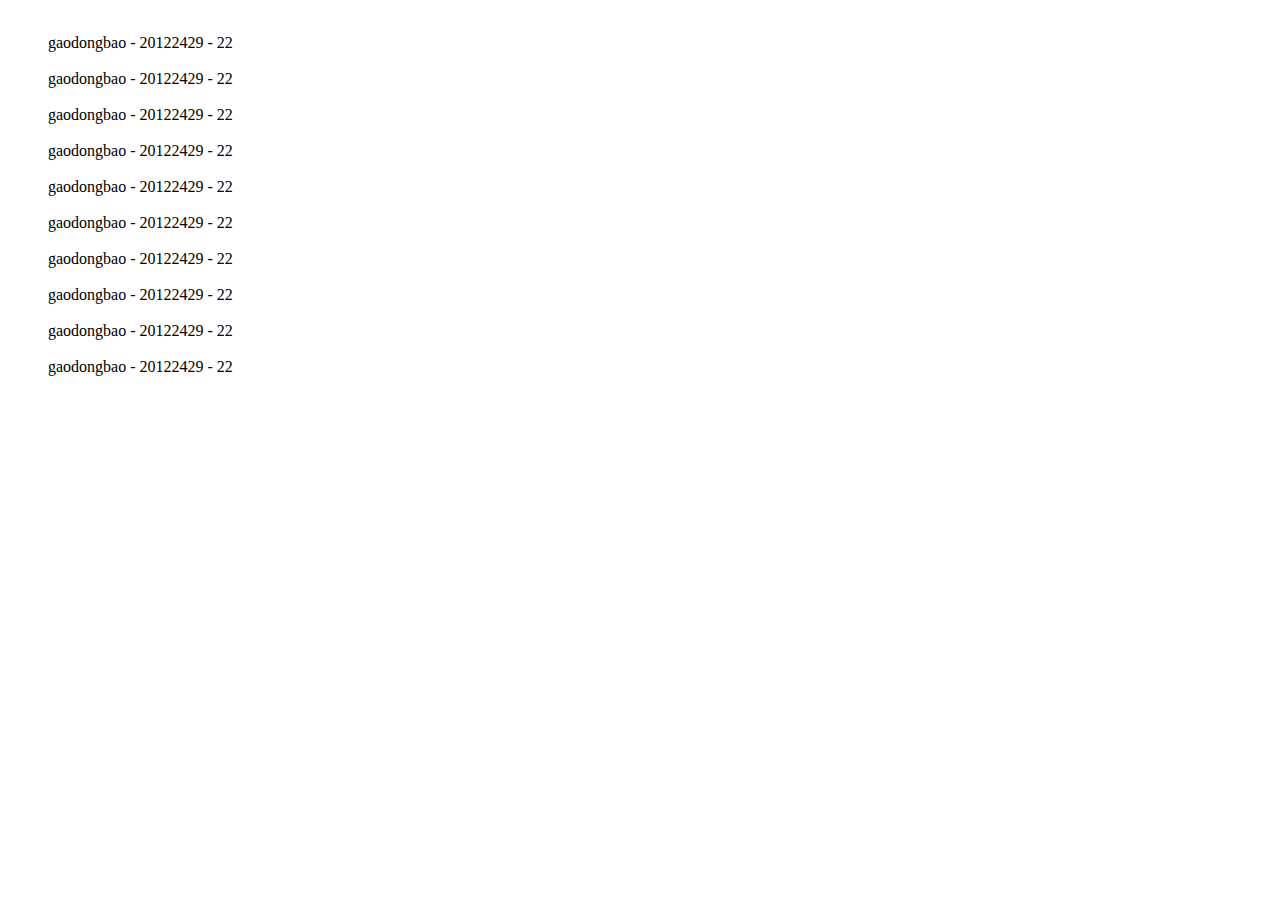
<file: WebContent/data.html>
<!DOCTYPE html PUBLIC "-//W3C//DTD XHTML 1.0 Transitional//EN" "http://www.w3.org/TR/xhtml1/DTD/xhtml1-transitional.dtd">  
<html xmlns="http://www.w3.org/1999/xhtml">  
<head>  
    <title></title>  
    <script src="js/jquery.js" type="text/javascript"></script>
    <script type="text/javascript">  
     $(function () {  
    	 for(var i = 0; i < 10; i ++) {
         $("#list").html($("#list").html() + "<br>" + "gaodongbao" + " - " + "20122429" + " - " + "22" + "<br/>");
    	 }
     });  
    </script>  
</head>  
<body>  
    <ul id="list">  
    </ul>  
</body>  
</html>
</file>
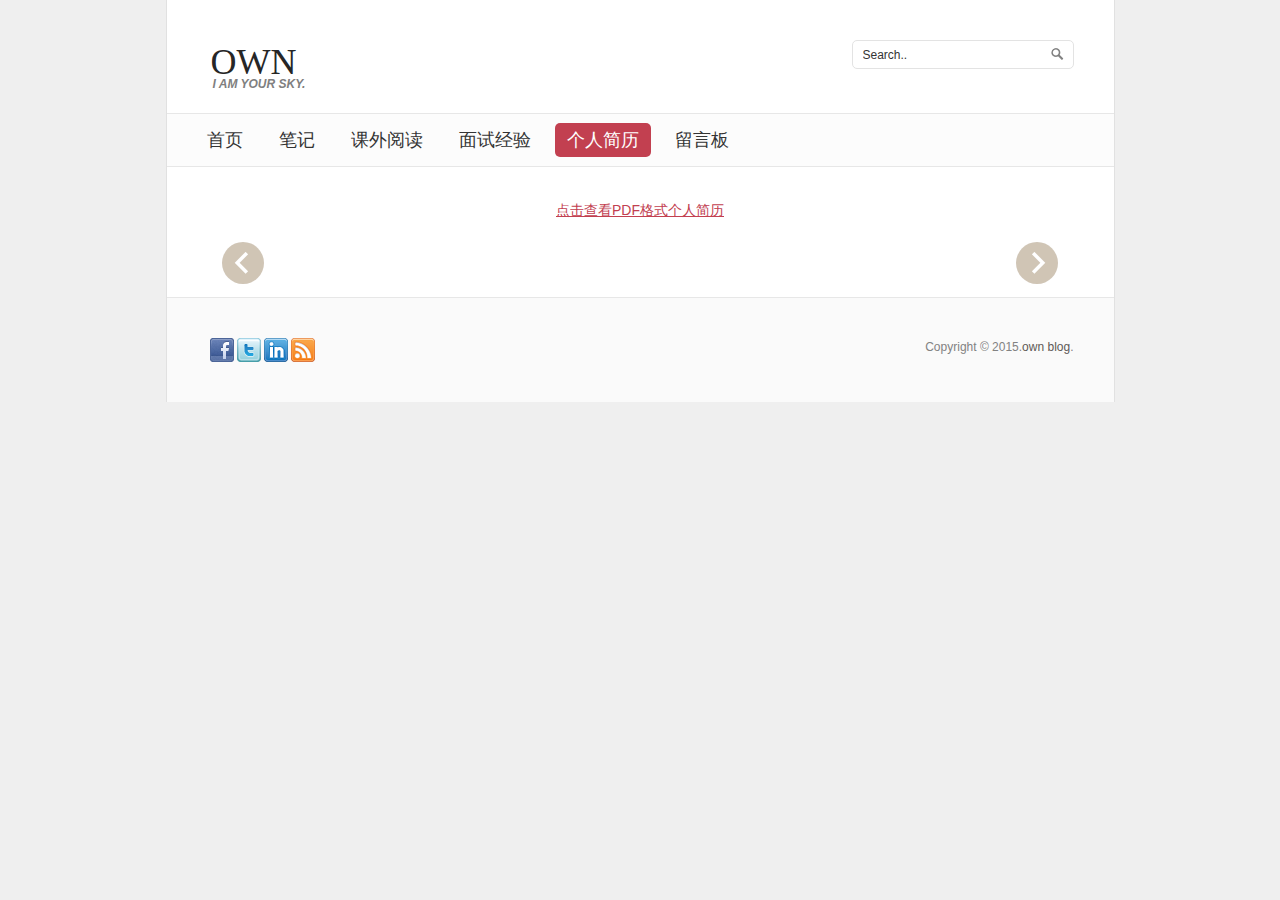
<file: WebContent/resume.html>
<!DOCTYPE html>
<html lang="en">
<head>
<meta http-equiv="content-type" content="text/html; charset=UTF-8">
<title>resume</title>
<meta charset="utf-8">

<!-- Link styles -->
<link rel="stylesheet" href="css/reset.css" type="text/css"
	media="screen">

<link rel="stylesheet" href="css/style.css" media="screen"
	type="text/css" />
<link rel='stylesheet prefetch' href='css/demo.css'>

<link rel="stylesheet" href="css/common.css" type="text/css"
	media="screen">


<!-- Link scripts -->
<!-- <script src="js/jquery.js" type="text/javascript"></script> -->
<script src="js/modernizr.js"></script>

</head>
<body>
	<div class="container">
		<header>
			<div class="logo">
				<a href="http://www.cnblogs.com/ForeverLover/"
					style='text-decoration: none;'>
					<h2>OWN</h2>
				</a>
			</div>
			<h6>
				<a href="http://www.cnblogs.com/ForeverLover/">I AM YOUR SKY.</a>
			</h6>
			<section id="search">
				<form action="#" onSubmit="return false;" method="get">
					<input type="text"
						onFocus="if (this.value =='Search..' ) this.value=''"
						onBlur="if (this.value=='') this.value='Search..'"
						value="Search.." name="q"> <input type="submit" value="">
				</form>
			</section>
		</header>
		<!-- 导航栏 -->
		<nav>
			<ul>
				<li><a href="index.html">首页</a></li>
				<li><a href="note-list.html?typeId=1">笔记</a></li>
				<li><a href="note-list.html?typeId=2">课外阅读</a></li>
				<li><a href="#">面试经验</a></li>
				<li class="active"><a href="resume.html">个人简历</a></li>
				<li><a href="#">留言板</a></li>
			</ul>
		</nav>
		
		<div class="download" align="center">
		<a href="upload/个人简历-高冬宝-1.1.pdf" target="_Blank" >点击查看PDF格式个人简历</a>
		</div>
		
		<div class="wrapper">

			<ul id="sb-slider" class="sb-slider">
				<li><a href="#"><img src="images/1.jpg" alt="image1" /></a>
					<div class="sb-description">
						<h3>Creative Lifesaver</h3>
					</div></li>
				<li><a href="#"><img src="images/2.jpg" alt="image2" /></a>
					<div class="sb-description">
						<h3>Honest Entertainer</h3>
					</div></li>
				<li><a href="#"><img src="images/3.jpg" alt="image1" /></a>
					<div class="sb-description">
						<h3>Brave Astronaut</h3>
					</div></li>
				<li><a href="#"><img src="images/4.jpg" alt="image1" /></a>
					<div class="sb-description">
						<h3>Affectionate Decision Maker</h3>
					</div></li>
				<li><a href="#"><img src="images/5.jpg" alt="image1" /></a>
					<div class="sb-description">
						<h3>Faithful Investor</h3>
					</div></li>
				<li><a href="#"><img src="images/6.jpg" alt="image1" /></a>
					<div class="sb-description">
						<h3>Groundbreaking Artist</h3>
					</div></li>
				<li><a href="#"><img src="images/7.jpg" alt="image1" /></a>
					<div class="sb-description">
						<h3>Selfless Philantropist</h3>
					</div></li>
			</ul>

			<div id="shadow" class="shadow"></div>

			<div id="nav-arrows" class="nav-arrows">
				<a href="#">Next</a> <a href="#">Previous</a>
			</div>
		</div>
		
		<!-- <div id="resume_container">
			<div id="own_brief_information">
				<p>个人简介</p>
				<img src="images/废弃.png">
				<ul>
					<li><h6>姓&nbsp;&nbsp;&nbsp;&nbsp;
							&nbsp;&nbsp;&nbsp;&nbsp;名：高冬宝&nbsp;&nbsp;&nbsp;&nbsp;
							&nbsp;&nbsp;&nbsp;&nbsp;&nbsp;&nbsp;&nbsp;&nbsp;&nbsp;&nbsp;&nbsp;&nbsp;
							&nbsp;&nbsp;&nbsp;&nbsp;&nbsp;&nbsp;&nbsp;&nbsp;&nbsp;&nbsp;&nbsp;&nbsp;&nbsp;&nbsp;&nbsp;&nbsp;&nbsp;
							&nbsp;&nbsp;&nbsp;&nbsp;&nbsp;&nbsp;&nbsp;&nbsp;&nbsp;
							&nbsp;&nbsp;&nbsp;&nbsp;&nbsp;&nbsp;&nbsp;&nbsp;&nbsp;&nbsp;&nbsp;&nbsp;
							&nbsp;&nbsp;&nbsp;&nbsp;&nbsp;&nbsp;&nbsp;&nbsp;&nbsp;&nbsp;&nbsp;&nbsp;&nbsp;&nbsp;&nbsp;&nbsp;&nbsp;
							&nbsp;&nbsp;&nbsp;&nbsp;&nbsp;性别：男</h6></li>
				</ul>
				<ul>
					<li><h6>在读院校：西南科技大学计算机学院（本科）&nbsp;&nbsp;&nbsp;&nbsp;
							&nbsp;&nbsp;&nbsp;&nbsp;&nbsp;&nbsp;&nbsp;&nbsp;&nbsp;&nbsp;&nbsp;&nbsp;
							&nbsp;&nbsp;&nbsp;&nbsp;&nbsp;&nbsp;&nbsp;&nbsp;&nbsp;&nbsp;&nbsp;&nbsp;&nbsp;&nbsp;&nbsp;&nbsp;&nbsp;
							&nbsp;&nbsp;&nbsp;&nbsp;&nbsp;毕业时间：2016.6</h6></li>
				</ul>
				<ul>
					<li><h6>CET-4：462</h6>
						<h6>电 话：18381696082</h6></li>
				</ul>
				<ul>
					<li><h6>邮箱：1573543038@qq.com</h6>
						<h6>求职意向：Java开发工程师、Web开发</h6></li>
				</ul>
			</div>
			<div id="professional_skills">
				<p>专业技能</p>
				<ul>
					<li>熟悉开发语言Java（集合、反射机制、泛型、多线程、线程同步、阻塞队列等）</li>
					<li>熟悉MySql数据库系统（事务、MySql分区、索引、查询优化、存储过程、触发器等）</li>
					<li>熟悉Servlet编程，JDBC编程、JavaBean、JSP九大内置对象</li>
					<li>熟练使用Struts2、Spring、Hibernate等流行框架</li>
					<li>了解设计模式（单例模式、工厂设计模式、适配器模式、观察者模式）</li>
					<li>了解NoSql键值数据库redis</li>
					<li>一年的团队开发经验，具有团队协作开发能力</li>
				</ul>
			</div>
			<div id="project_experience">
				<p>项目经验</p>
				<h4>课程任务管理系统</h4>
				<ul>
					<li>项目介绍：为西南科技大学老师在线批量处理学生作业和实验报告开发的管理系统</li>
					<li>主要工作：实现管理员首页（实现了任务提交折现统计，任务提交量，系统
						信息等功能）、学生首页（实现了任务列表查询，任务模板下载，文件上传，
						在线查看提交的文件等功能）以及学期和专业管理页面实现对学期、专业信 息的增删查改功能</li>
					<li>所用技术：Java、ssm 框架、VSM 算法作业判重</li>
					<li>项目收获：熟悉了Java Web 开发流程与所需技术。初步熟悉了SSM 框架开发流程，也积累了一些Web 开发的经验</li>
				</ul>
				<h4>四川眉山峨胜水泥厂营销数据管理系统</h4>
				<ul>
					<li>项目介绍：为眉山峨胜水泥厂开发基于WEB 的营销数据统计管理与分析系统</li>
					<li>主要工作：作为后期管理（实现新增用户角色，对不同角色权限控制，后期
						添加对存在的水泥品牌等级管理，添加营销中心市场调查信息数据录入和统
						计分析页面达到相同区域只显示最新两条数据显示一条隐藏一条等功能）， bug
						修复等任务（修复了销量统计因录入数据有误引发页面崩溃的bug，条 件查询信息无法显示等一些小bug）</li>
					<li>所用技术：Java、ssh 框架</li>
					<li>项目收获：丰富了编程经验、修改BUG 的速度也得到锻炼和提升，熟悉了 Hibernate 框架，和mybatis
						相比较，没有mybatis 中sql 和java 各自分离 式编写模式，自动生成sql 语句，mybatis
						可以自己编写，调优比较方便</li>
				</ul>
			</div>
		</div> -->

		<footer>
			<ul id='social'>
				<li><a href="#" title="facebook"><img alt=''
						src="images/facebook.png" /></a></li>
				<li><a href="#" title="twitter"><img alt=''
						src="images/twitter.png" /></a></li>
				<li><a href="#" title="linkedin"><img alt=''
						src="images/linkedin.png" /></a></li>
				<li><a href="#" title="rss"><img alt=''
						src="images/rss.png" /></a></li>
			</ul>
			<div id="privacy">
				Copyright &copy; 2015.<a href='index.html'>own blog</a>.
			</div>
		</footer>

	</div>
	<script src='js/jquery-slider.js'></script>
	<script src='js/jquery.slicebox.js'></script>
	<script src="js/resume.js"></script>
</body>
</html>
</file>
<file: WebContent/css/style.css>
/* Slicebox Style */
.sb-slider {
	margin: 10px auto;
	position: relative;
	overflow: hidden;
	width: 100%;
	list-style-type: none;
	padding: 0;
}

.sb-slider li {
	margin: 0;
	padding: 0;
	display: none;
}

.sb-slider li > a {
	outline: none;
}

.sb-slider li > a img {
	border: none;
}

.sb-slider img {
	max-width: 100%;
	display: block;
}

.sb-description {
	padding: 20px;
	bottom: 10px;
	left: 10px;
	right: 10px;
	z-index: 1000;
	position: absolute;
	background: #CBBFAE;
	background: rgba(190,176,155, 0.4);
	border-left: 4px solid rgba(255,255,255,0.7);
	-ms-filter:"progid:DXImageTransform.Microsoft.Alpha(Opacity=0)";
	filter: alpha(opacity=0);	
	opacity: 0;
	color: #fff;

	-webkit-transition: all 200ms;
	-moz-transition: all 200ms;
	-o-transition: all 200ms;
	-ms-transition: all 200ms;
	transition: all 200ms;
}

.sb-slider li.sb-current .sb-description {
	-ms-filter:"progid:DXImageTransform.Microsoft.Alpha(Opacity=80)";
	filter: alpha(opacity=80);	
	opacity: 1;
}

.sb-slider li.sb-current .sb-description:hover {
	-ms-filter:"progid:DXImageTransform.Microsoft.Alpha(Opacity=99)";
	filter: alpha(opacity=99);	
	background: rgba(190,176,155, 0.7);
}

.sb-perspective {
	position: relative;
}

.sb-perspective > div {
	position: absolute;

	-webkit-transform-style: preserve-3d;
	-moz-transform-style: preserve-3d;
	-o-transform-style: preserve-3d;
	-ms-transform-style: preserve-3d;
	transform-style: preserve-3d;

	-webkit-backface-visibility : hidden;
	-moz-backface-visibility : hidden;
	-o-backface-visibility : hidden;
	-ms-backface-visibility : hidden;
	backface-visibility : hidden;
}

.sb-side {
	margin: 0;
	display: block;
	position: absolute;

	-moz-backface-visibility : hidden;

	-webkit-transform-style: preserve-3d;
	-moz-transform-style: preserve-3d;
	-o-transform-style: preserve-3d;
	-ms-transform-style: preserve-3d;
	transform-style: preserve-3d;
}


/* custom style */
/* .container {
  margin: 30px;
} */

.shadow {
	width: 100%;
	height: 168px;
	position: relative;
	margin-top: -110px;
	background: transparent url(shadow.png) no-repeat bottom center;
	background-size: 100% 100%; /* stretches it */
	z-index: -1;
	display: none;
}

.sb-description h3 {
	font-size: 20px;
	text-shadow: 1px 1px 1px rgba(0,0,0,0.3);
}

.sb-description h3 a {
	color: #4a3c27;
	text-shadow: 0 1px 1px rgba(255,255,255,0.5);
}

.nav-arrows {
	display: none;
}

.nav-arrows a {
	width: 42px;
	height: 42px;
	background: #cbbfae url(nav.png) no-repeat top left;
	position: absolute;
	top: 50%;
	left: 2px;
	text-indent: -9000px;
	cursor: pointer;
	margin-top: -21px;
	opacity: 0.9;
	border-radius: 50%;
	box-shadow: 0 1px 1px rgba(255,255,255,0.8);
}

.nav-arrows a:first-child{
	left: auto;
	right: 2px;
	background-position: top right;
}

.nav-arrows a:hover {
	opacity: 1;
}

.nav-dots {
	text-align: center;
	position: absolute;
	bottom: -5px;
	height: 30px;
	width: 100%;
	left: 0;
	display: none;
}

.nav-dots span {
	display: inline-block;
	width: 16px;
	height: 16px;
	border-radius: 50%;
	margin: 3px;
	background: #cbbfae;
	cursor: pointer;
	box-shadow: 
		0 1px 1px rgba(255,255,255,0.6), 
		inset 0 1px 1px rgba(0,0,0,0.1);
}

.nav-dots span.nav-dot-current {
	box-shadow: 
		0 1px 1px rgba(255,255,255,0.6), 
		inset 0 1px 1px rgba(0,0,0,0.1), 
		inset 0 0 0 3px #cbbfae,
		inset 0 0 0 8px #fff;
}

.nav-options {
	width: 70px;
	height: 30px;
	position: absolute;
	right: 70px;
	bottom: 0px;
	display: none;
}

.nav-options span {
	width: 30px;
	height: 30px;
	background: #cbbfae url(options.png) no-repeat top left;
	text-indent: -9000px;
	cursor: pointer;
	opacity: 0.7;
	display: inline-block;
	border-radius: 50%;
}

.nav-options span:first-child{
	background-position: -30px 0px;
	margin-right: 3px;
}

.nav-options span:hover {
	opacity: 1;
}
</file>
<file: WebContent/css/demo.css>
@import url(http://fonts.googleapis.com/css?family=PT+Sans+Narrow|Volkhov:400italic,700);

*,
*:after,
*:before {
	-webkit-box-sizing: border-box;
	-moz-box-sizing: border-box;
	box-sizing: border-box;
	padding: 0;
	margin: 0;
}

/* Clearfix hack by Nicolas Gallagher: http://nicolasgallagher.com/micro-clearfix-hack/ */
.clearfix:after {
	content: "";
	display: table;
	clear: both;
}

/* General Demo Style */
body {
	background: #e4ebe9 url(../images/fancy_deboss.png) repeat top left;
	color: #444;
	font-family: "PT Sans Narrow", Arial, sans-serif;
	font-size: 13px;
	font-weight: 400;
    -webkit-font-smoothing: antialiased;
    overflow-x: hidden;
    min-width: 320px;
}

a {
	color: #000;
	text-decoration: none;
}

h1, /* h2, */ h5 {
	margin: 20px 20px 30px 20px;
	font-size: 56px;
	color: #fff;
	font-family: "Volkhov", serif;
	text-align: center;
	font-weight: 700;
	text-shadow: 1px 1px 3px #e0d1bc;
}

h1 span, h5 {
	font-size: 18px;
	display: block;
	font-style: italic;
	color: #997f5a;
	font-weight: 400;
	text-shadow: 0px 1px 1px #fff;
}

.download a {
	font-size:14px;
}

.download a:hover {
	/* color:blue; */
	font-weight:bold;
	text-decoration:underline;
}

.wrapper {
	position: relative;
	max-width: 840px;
	width: 100%;
	padding: 0 50px;
	margin: 0 auto;
}

/* Header Style */
.codrops-top {
	line-height: 24px;
	font-size: 11px;
	background: #fff;
	background: rgba(255, 255, 255, 0.8);
	text-transform: uppercase;
	z-index: 9999;
	position: relative;
	font-family: Cambria, Georgia, serif;
	box-shadow: 1px 0px 2px rgba(0,0,0,0.2);
}

.codrops-top a {
	padding: 0px 10px;
	letter-spacing: 1px;
	color: #333;
	display: inline-block;
}

.codrops-top a:hover {
	background: rgba(255,255,255,0.6);
}

.codrops-top span.right {
	float: right;
}

.codrops-top span.right a {
	float: left;
	display: block;
}

/* More examples buttons */

.more {
	position: relative;
	clear: both;
	padding: 20px;
}

.more:before {
	content: "";
	position: absolute;
	background-color: #ddd1b6;
	box-shadow: 0 1px 0 rgba(255,255,255,0.8);
	height: 1px;
	width: 440px;
	left: 50%;
	margin-left: -220px;
	top: -10px;
}

.more ul {
	display: block;
	height: 32px;
	text-align: center;
}

.more ul li {
	display: inline-block;
	line-height: 24px;
}

.more ul li.selected a,
.more ul li.selected a:hover {
	background: #ae997a;
	color: #fff;
	text-shadow: none;
}

.more ul li a {
	text-shadow: 1px 1px 1px #fff;
	color: #555;
	background: #fbf9f5;
	padding: 2px 5px;
	margin: 0 2px;
	line-height: 18px;
	display: inline-block;
	box-shadow: 1px 1px 2px rgba(0,0,0,0.3);
}

.more ul li a:hover {
	background: #8c795d;
	color: #fff;
	text-shadow: none;
}

p.info {
	font-family: "Volkhov", serif;
	font-style: italic;
	color: #997f5a;
	text-shadow: 0 1px 0 rgba(255, 255, 255, 0.9);
	padding: 20px;
	display: block;
	clear: both;
	text-align: center;
	width: 100%;
	max-wdith: 440px;
	margin: 0 auto;
}
</file>
<file: WebContent/css/common.css>
/* base styles */
body {
    background:#efefef;
    color:#828282;
    font:100%/1.125em Arial, Helvetica, sans-serif;
    margin:0;
    position:relative;
}
a {
    color:#c24050;
    outline:none;
    text-decoration:underline;
}
a:hover,a:active {
    outline:0;
    text-decoration:none;
}
img {
    border:0 none;
    margin:0;
    vertical-align:top;

    -webkit-transition: all 0.3s ease;
    -moz-transition: all 0.3s ease;
    -o-transition: all 0.3s ease;
}
a:hover img {
    opacity:.8;
}
a h3 {
	font-size:20px;
    color:black;
    font-weight:bold;
    font-family:幼圆;
}
/* a:hover h3 {
    color:#EEC900#218868;
    font-weight:bold;
} */
h1,h2,h3,h4 {
    color:#262626;
    font-family:cursive;
    font-weight:400;
    padding:0;
}
h1 {
    font-size:3.2em;
    line-height:1.2em;
    margin:0 0 0.75em;
}
h2 {
    font-size:3em;
    line-height:1.2em;
    margin:0 0 .7em;
}
h3 {
    font-size:2.4em;
    line-height:1.2em;
    margin:0 0 1em;
}
h4 {
    font-size:1em;
    margin:0 0 1.5em;
}
p {
    margin:0 0 1.5em;
    padding:0;
}
input,select,textarea {
    border:1px solid #dbdbdb;
    font-family:Arial, Helvetica, sans-serif;
    font-size:1em;
    font-weight:400;
    outline:none;
    vertical-align:middle;

    border-radius:5px;
    -moz-border-radius:5px;
    -ms-border-radius:5px;
    -o-border-radius:5px;
    -webkit-border-radius:5px;
}
ul {
    list-style-type:none;
    margin:0;
    padding:0;
}
ul li {
    padding:0;
    vertical-align:top;
}
ul li time {
    color:#C24050;
    display:block;
    margin:0 0 0.5em;
}
.block {
    margin:0.2em 0 2.3em;
}
.container {
    background:#fff;
    border-left:1px solid #e1e1e1;
    border-right:1px solid #e1e1e1;
    font-size:.75em;
    margin:0 auto;
    width:949px;
}
.more {
    background:#efefef;
    color:#262626;
    display:inline-block;
    line-height:28px;
    padding:0 10px;
    text-decoration:none;
    text-transform:uppercase;

    border-radius:5px;
    -moz-border-radius:5px;
    -ms-border-radius:5px;
    -o-border-radius:5px;
    -webkit-border-radius:5px;
}
.more:hover {
    background:#c24050;
    color:#fff;
}


/* header section */
header {
    height:113px;
    position:relative;
    z-index:99;
}
.logo {
    left:44px;
    position:absolute;
    top:41px;
}
.logo img {
    margin:0 auto 3px;
}
header h6 a {
    left:46px;
    position:absolute;
    text-decoration:none;
    top:75px;
    font-style:italic;
    color:#808080;
}
#search {
    position:absolute;
    right:40px;
    top:40px;
}
#search form input[type="text"] {
    border:1px solid #e3e3e3;
    color:#343434;
    padding:7px 30px 6px 10px;
    width:222px;
}
#search form input[type="submit"] {
    background:url(../images/search_btn.png) no-repeat 0 0;
    border:none;
    cursor:pointer;
    height:13px;
    margin:0;
    padding-left:0;
    padding-right:0;
    position:absolute;
    right:10px;
    top:8px;
    width:13px;
}
#subcontent #right .block h4 {
	color:#262626;
    font-family:cursive;
    font-weight:normal;
    padding:0;
    font-size:1.8em;
    margin:0 0 1.5em;
}

/*navigation menu*/
nav {
    background:#fcfcfc;
    border-bottom:1px solid #e7e7e7;
    border-top:1px solid #e7e7e7;
    display:block;
    margin-bottom:34px;
    overflow:hidden;
    padding:9px 0 9px;
    position:relative;
    z-index:99;
}
nav ul {
    float:left;
    line-height:1;
    max-width:710px;
    padding:0 28px;
}
nav ul li {
    float:left;
    list-style-type:none;
    margin-left:12px;
    padding:0;
    position:relative;
    vertical-align:top;
}
nav ul li:first-child {
    margin-left:0;
}
nav ul li a {
    color:#343434;
    font-size:18px;
    display:block;
    padding:8px 12px;
    position:relative;
    text-decoration:none;
    text-transform:uppercase;

    border-radius:5px;
    -moz-border-radius:5px;
    -ms-border-radius:5px;
    -o-border-radius:5px;
    -webkit-border-radius:5px;
}
nav ul li a:hover,nav ul li.active a {
    background-color:#C24050;
    color:#FFF;
}

/* right */
#subcontent .archives li {
    /* border-bottom:1px solid #E7E7E7;
    margin:0;
    padding:0; */
    border-bottom:2px solid #FFF;
}
#subcontent .archives li a {
    /* display:block; */
    padding:7px 0;
    text-decoration:none;
    font-size:14px;
    margin-left:24px;
    color:black;
}
#subcontent .archives li a:hover {
    color:#C24050;
}
#subcontent .recent li {
    border-bottom:2px solid #FFF;
}
#subcontent .recent li a {
    padding:7px 0;
    text-decoration:none;
    font-size:14px;
    margin-left:24px;
    color:black;
}
#subcontent .recent li a:hover {
    color:#C24050;
}
#subcontent .sites li {
    border-bottom:2px solid #FFF;
}
#subcontent .sites li a {
    padding:7px 0;
    text-decoration:none;
    font-size:14px;
    margin-left:24px;
    color:black;
}
#subcontent .sites li a:hover {
    color:#C24050;
}

/* footer section */
footer {
    background-color:#fafafa;
    border-top:1px solid #E7E7E7;
    font-size:12px;
    margin:0 auto;
    overflow:hidden;
    padding:40px;
    position:relative;
    z-index:3;
}
footer a{
    color:#5E5956;
    text-decoration:none;
}
#social {
    float:left;
    list-style:none outside none;
    margin:0;
    padding:0;
}
#social li {
    float:left;
    padding:0 0 0 3px;
}
#social li a:hover img {
    margin-top:1px;
}
footer #privacy {
    float:right;
}
</file>
